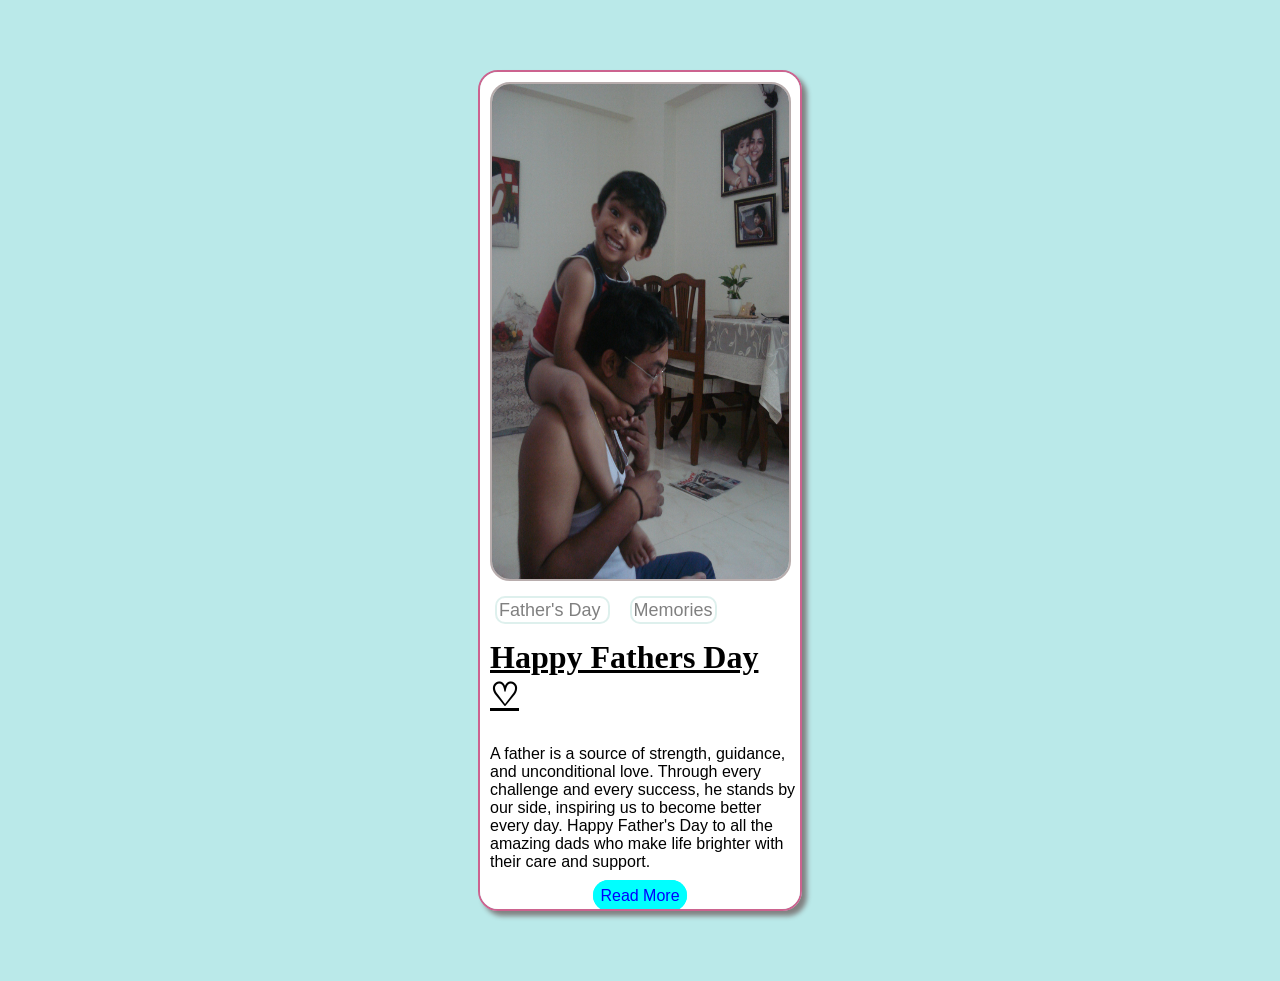
<file: index.html>
<!DOCTYPE html>
<html lang="en">

<head>
    <meta charset="UTF-8">
    <meta name="viewport" content="width=device-width, initial-scale=1.0">
    <title>Father's Day Card Design</title>
    <link rel="stylesheet" href="style1.css">
    
</head>

<body>
    <div class="box1">
        <div class="image">
            <img src="Images/baba.jpeg" alt="father">
        </div>

        <div class="options">
            <span class="father">
                <a style="color: grey; text-decoration: none;" href="father.html">Father's Day</a>
            </span>

            <span class="memories">
                <a style="color: grey; text-decoration: none;" href="memeories.html">Memories</a>
            </span>
        </div>

        <div class="content">
            <h1 class="heading">Happy Fathers Day ♡</h1>
            <p class="para">
                A father is a source of strength, guidance, and unconditional love. Through every challenge and every
                success, he stands by our side, inspiring us to become better every day. Happy Father's Day to all the
                amazing dads who make life brighter with their care and support.
            </p>

            <div class="more">
                <span class="readmore">
                    <a style="color: blue; text-decoration: none;" href="readmore.html">Read More</a>
                </span>

            </div>

        </div>

    </div>
</body>

</html>
</file>
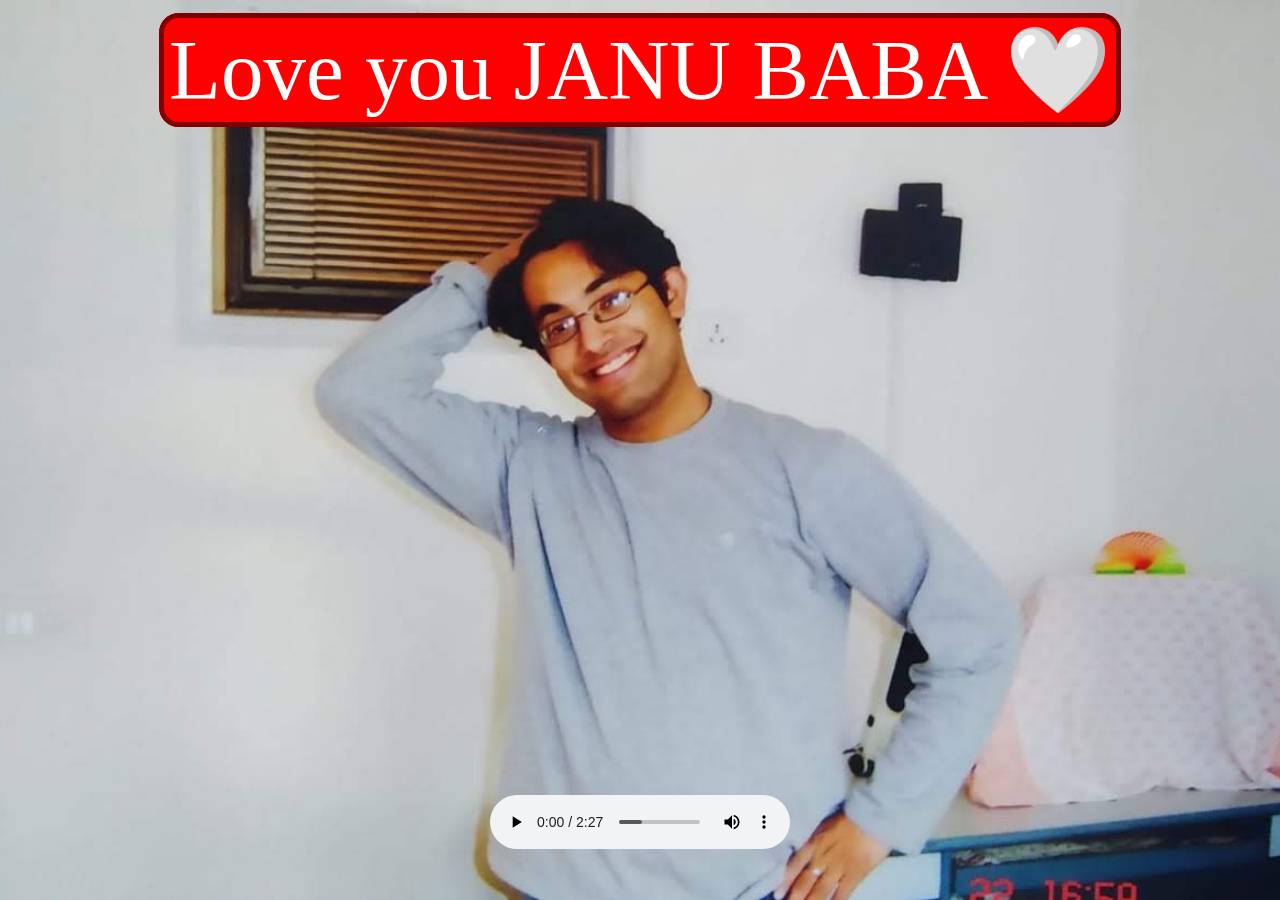
<file: readmore.html>
<!DOCTYPE html>
<html lang="en">

<head>
    <meta charset="UTF-8">
    <meta name="viewport" content="width=device-width, initial-scale=1.0">
    <title>The Conclusion</title>
    <link rel="stylesheet" href="style4.css">
    
</head>

<body>
    <main>
        <div class="love">
            <span class="baba">
                Love you JANU BABA 🤍
            </span>
        </div>

        <div class="music">
            <audio src="humbewafa.mp3" controls ></audio>

        </div>
    </main>
</body>

</html>
</file>
<file: style1.css>
body {
    background-color: rgb(186, 233, 233);
}

.box1 {
    background-color: white;
    height: 93vh;
    width: 25vw;
    border: 2px solid rgb(204, 99, 143);
    border-radius: 20px;
    position: relative;
    margin: 70px auto 70px auto;
    box-shadow: 5px 5px 5px grey;
    overflow: auto;
}

.image {
    padding: 10px;
}

.image img {
    width: 99%;
    height: 55vh;
    border-radius: 20px;
    border: 2px solid rgb(184, 173, 173);
}

.options {
    font-family: sans-serif;
    font-size: large;
    margin-left: 15px;
    margin-top: 5px;
}

.father {
    border: 2px solid rgba(217, 238, 234, 0.849);
    border-radius: 10px;
    padding: 2px;
}

.memories {
    margin-left: 20px;
    border: 2px solid rgba(217, 238, 234, 0.849);
    padding: 2px;
    border-radius: 10px;
}

.father:hover {
    background-color: #e0f2fe;
}

.memories:hover {
    background-color: #e0f2fe;
}


.heading {
    font-family: 'Times New Roman', Times, serif;
    padding: 10px;
    text-decoration: underline;
    margin-top: 8px;
}

.para {
    padding-left: 10px;
    font-family: "Inter", sans-serif;
    font-weight: 500;
}

.more {
    text-align: center;
    margin-bottom: 5px;
}

.readmore {
    border-radius: 20px;
    padding: 5px;
    margin-bottom: 10px;
    border: 2px solid aqua;
    background-color: aqua;
    font-family: 'Gill Sans', 'Gill Sans MT', Calibri, 'Trebuchet MS', sans-serif;

}

.readmore:hover {
    background-color: rgb(103, 110, 214);

}

@media (max-width: 400px) {

    .box1 {
        width: 95vw;
        height: 95vh;
        margin: 20px auto;
    }

    .image img {
        width: 100%;
        height: auto;
    }

    .heading {
        font-size: 2rem;
    }

    .options {
        font-size: 1rem;
    }

    .para {
        font-size: 1rem;
        padding: 10px;
    }
}
</file>
<file: style4.css>
* {
    margin: 0px;
    padding: 0px;
}

main {
    background-image: url(Images/pulz.jpg);
    background-size: cover;
    background-repeat: no-repeat;
    background-position: center;
    height: 100vh;
    overflow: auto;

}

.music {
    text-align: center;
    position: relative;
    top: 75vh;
}

.love {
    text-align: center;
    margin-top: 20px;
}

.baba {
    border-radius: 20px;
    background-color: red;
    border: 5px solid #800000;
    color: white;
    font-size: 85px;
    padding: 5px;
}

@media (max-width: 400px) {
    *{
        margin: 0px;
        padding: 0px;
    }

    main {
        background-image: url(Images/pulz.jpg);
        background-size: cover;
        background-repeat: no-repeat;
        background-position: center;
        height: 100vh;
        width: auto;
        overflow: auto;
    }

    .baba {
        border-radius: 20px;
        background-color: red;
        border: 5px solid #800000;
        color: white;
        font-size: 30px;
        width: auto;
        padding: 5px;
    }

}
</file>
